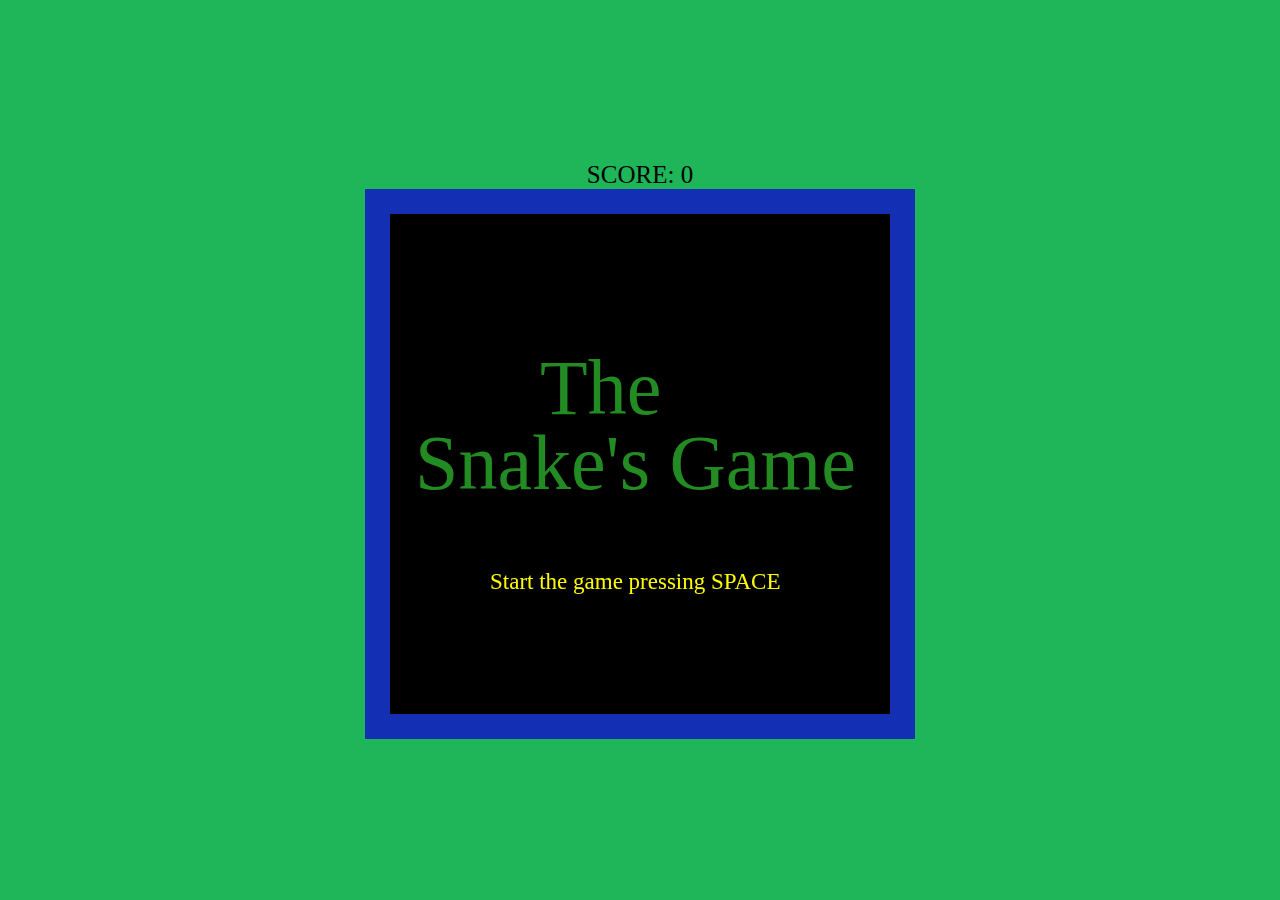
<file: index.html>
<!DOCTYPE html>
<html lang="en">
<head>
  <meta charset="UTF-8">
  <meta name="viewport" content="width=device-width, initial-scale=1.0, maximun-scale=1.0, use-scalable=no">
  <title>Learn Canvas</title>
  <link rel="stylesheet" href="normalize.css">
  <link rel="stylesheet" href="styles.css">
</head>
<body>

  <main class="main">
    <div class="container">
      <p class="score" id="score">SCORE: 0</p>
      <canvas id="stage"></canvas>
      <ul class="controllers">
        <li class="buttons" id="left">&larr;</li>
        <li class="buttons" id="up">&uarr;</li>
        <li class="buttons" id="right">&rarr;</li>
        <li class="buttons" id="down">&darr;</li>
        <li class="buttons" id="game-start">Start</li>
      </ul>
    </div>
  </main>


  <script src="index.js"></script>
  
</body>
</html>
</file>
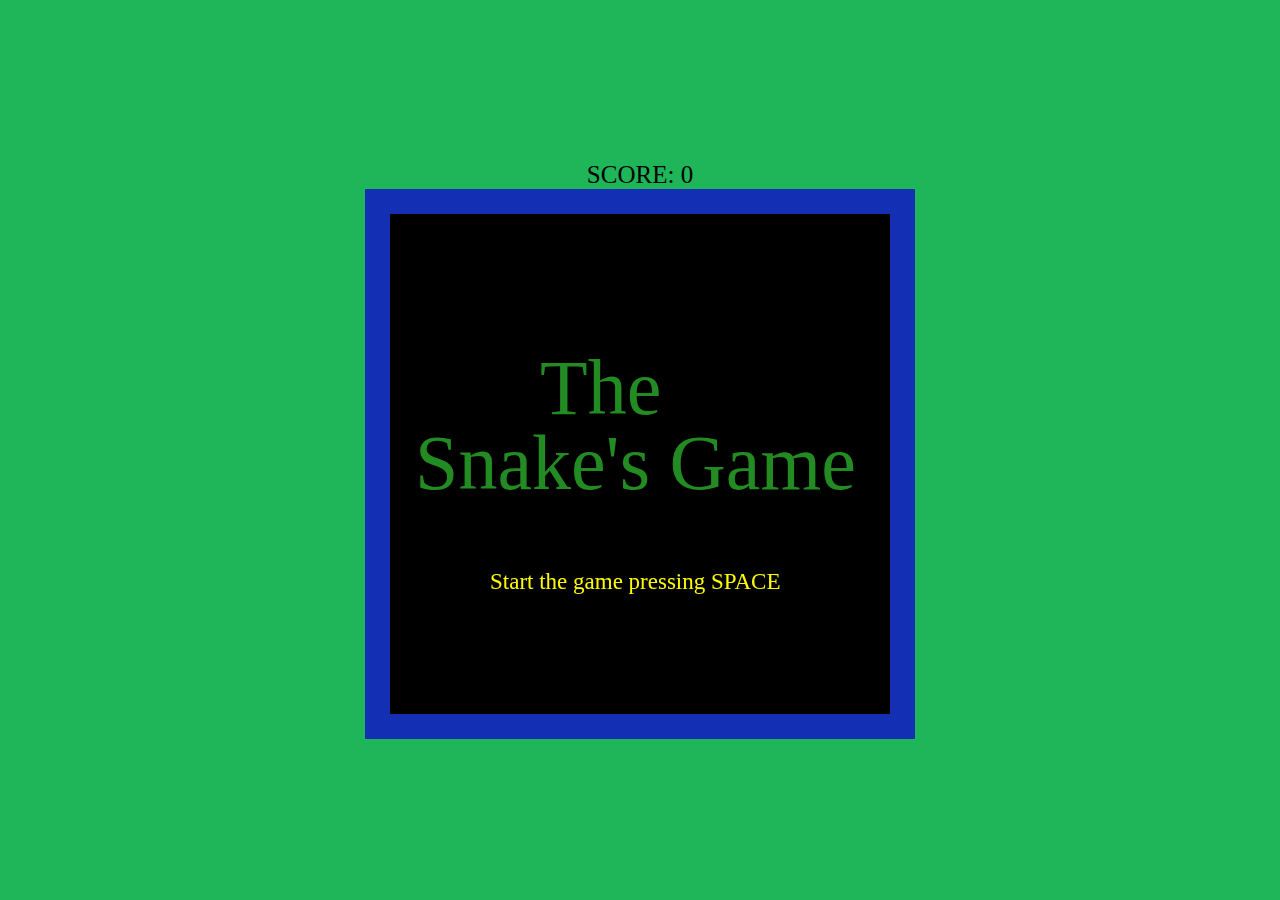
<file: canvas.html>
<!DOCTYPE html>
<html lang="en">
<head>
  <meta charset="UTF-8">
  <meta name="viewport" content="width=device-width, initial-scale=1.0">
  <title>Learn Canvas</title>
  <link rel="stylesheet" href="normalize.css">
  <link rel="stylesheet" href="styles.css">
</head>
<body>

  <main class="main">
    <div class="container">
      <p class="score" id="score">SCORE: 0</p>
      <canvas width="500px" height="500px" id="stage"></canvas>
    </div>
  </main>


  <script src="index.js"></script>
  
</body>
</html>
</file>
<file: styles.css>
ul, li {
  list-style: none;
  margin: 0;
}
.main {
  width: 100vw;
  height: 100vh;
  background-color: rgb(30, 182, 88);
}
.container {
  width: 600px;
  height: 100vh;
  margin: 0 auto;

  display: flex;
  flex-direction: column;
  justify-content: center;
  align-items: center;
}
.score {
  color: #000;
  font-size: 25px;
  margin: 0 12px;
}
#stage {
  max-width: 500px;
  max-height: 500px;
  border: 25px solid rgb(19, 48, 180);
  background-color: #000;
}
.controllers {
  margin-top: 20px;
  width: 220px;
  min-height: 200px;
  padding: 0;
  position: relative;

  display: none !important;
}
.buttons {
  width: 33.33%;
  height: 33.33%;
  background-color: rgb(19, 48, 180);
  position: absolute;

  font-size: 30px;
  font-weight: bolder;
  text-align: center;
  line-height: 60px;
  border-radius: 10%;
}
#left {
  top: 33.33%;
  left: 0px;  
}
#up {
  top: 0;
  right: 33.33%;
}
#right {
  top: 33.33%;
  right: 0;
}
#down {
  bottom: 0;
  left: 33.33%;
}
#game-start {
  top: 33.33%;
  left: 33.33%;

  background-color: #000;
  font-size: 28px;
  color: #FFF;
}

@media (max-width: 800px) {
  .container {
    width: 100%;
    justify-content: flex-start;
    height: 70vh;
  }

  #stage {
<<<<<<< HEAD
    border: 5px solid rgb(19, 48, 180);
=======
    border-width: 5px;
>>>>>>> 61a12fb973dffb760aa77bbc77397b128e5d1bde
  }

  .controllers {
    display: block !important;
  }
}
</file>
